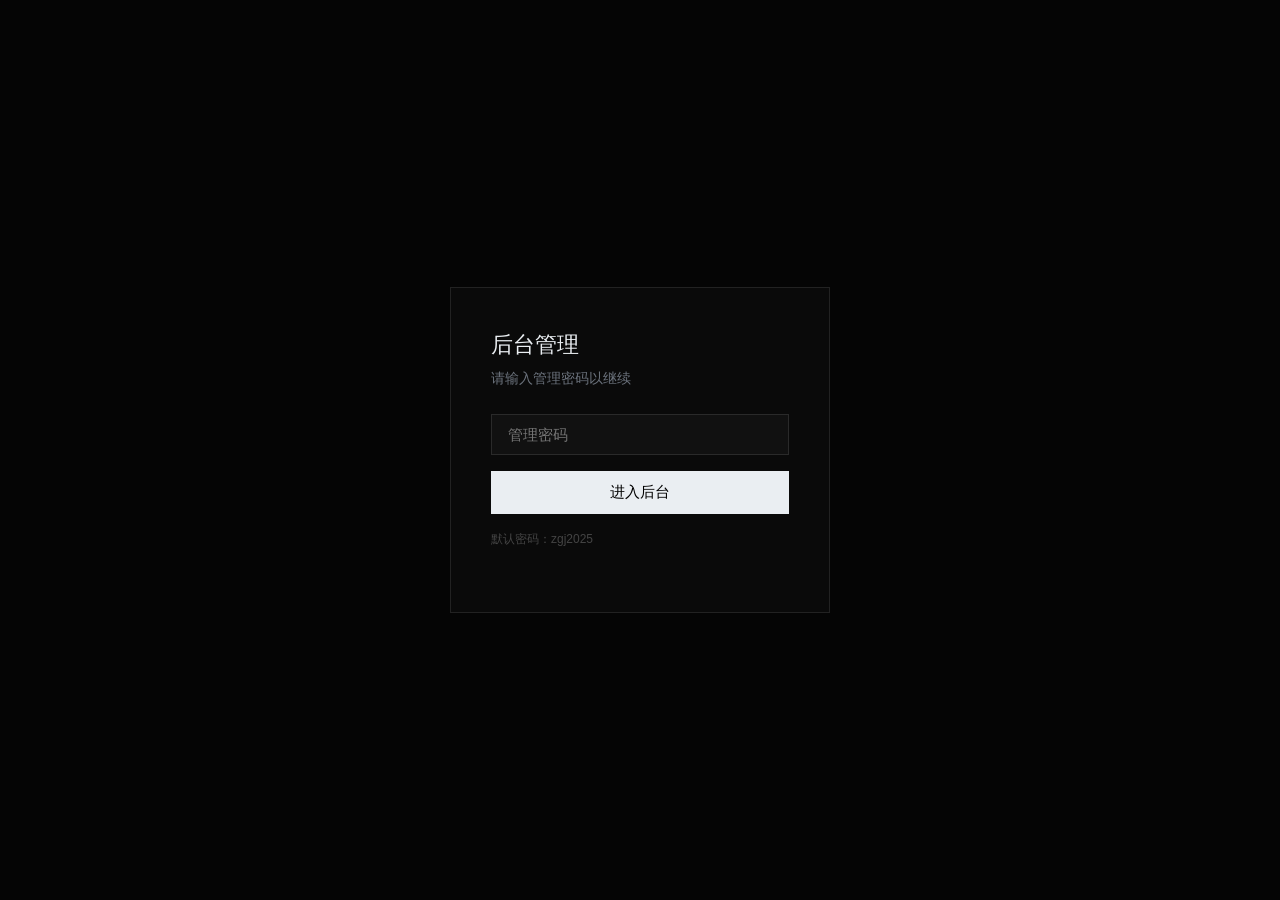
<file: admin.html>
<!DOCTYPE html>
<html lang="zh-CN">
<head>
<meta charset="UTF-8">
<meta name="viewport" content="width=device-width, initial-scale=1.0">
<title>后台管理 · 祝光军作品集</title>
<style>
*{margin:0;padding:0;box-sizing:border-box;}
body{background:#050505;color:#eaeef2;font-family:'Inter',-apple-system,BlinkMacSystemFont,'Segoe UI',Helvetica,Arial,sans-serif;line-height:1.5;min-height:100vh;}
.login-screen{display:flex;align-items:center;justify-content:center;min-height:100vh;}
.login-box{background:#0a0a0a;border:1px solid #222;padding:2.5rem;max-width:380px;width:100%;}
.login-box h2{font-size:1.4rem;font-weight:500;margin-bottom:0.5rem;}
.login-box p{font-size:0.85rem;color:#6b727c;margin-bottom:1.5rem;}
.login-box input[type="password"]{width:100%;background:#111;border:1px solid #2a2a2a;color:#eaeef2;padding:0.7rem 1rem;font-size:0.95rem;outline:none;margin-bottom:1rem;}
.login-box input[type="password"]:focus{border-color:#555;}
.login-box button{width:100%;background:#eaeef2;color:#000;border:none;padding:0.7rem;font-size:0.95rem;font-weight:500;cursor:pointer;transition:0.2s;}
.login-box button:hover{background:#fff;}
.login-error{color:#ef4444;font-size:0.8rem;margin-bottom:0.8rem;display:none;}
.admin-screen{display:none;}.admin-screen.active{display:block;}
.admin-nav{position:sticky;top:0;z-index:1000;background:rgba(10,10,10,0.96);backdrop-filter:blur(20px);border-bottom:1px solid #1f1f1f;padding:0 2rem;}
.admin-nav-inner{max-width:1400px;margin:0 auto;display:flex;justify-content:space-between;align-items:center;height:56px;gap:1rem;}
.admin-logo{font-size:1.2rem;font-weight:500;letter-spacing:-0.3px;white-space:nowrap;}
.admin-nav-links{display:flex;gap:0.3rem;overflow-x:auto;flex:1;}
.admin-nav-links button{background:transparent;border:1px solid transparent;color:#6b727c;padding:0.4rem 1rem;font-size:0.85rem;cursor:pointer;transition:0.2s;white-space:nowrap;}
.admin-nav-links button:hover,.admin-nav-links button.active{color:#eaeef2;border-color:#2a2a2a;background:#111;}
.admin-exit{background:transparent;border:1px solid #333;color:#9da3ab;padding:0.35rem 1rem;font-size:0.8rem;cursor:pointer;transition:0.2s;white-space:nowrap;}
.admin-exit:hover{border-color:#666;color:#fff;}
.admin-content{max-width:1400px;margin:0 auto;padding:2rem;}
.admin-section{display:none;}.admin-section.active{display:block;}
.admin-section h2{font-size:1.5rem;font-weight:500;margin-bottom:1.5rem;padding-bottom:1rem;border-bottom:1px solid #1f1f1f;}
.admin-card{background:#0a0a0a;border:1px solid #1c1c1c;padding:1.5rem;margin-bottom:1.5rem;}
.admin-card h3{font-size:1rem;font-weight:500;margin-bottom:1rem;color:#cbd0d6;}
.form-row{display:flex;flex-wrap:wrap;gap:1rem;margin-bottom:1rem;}
.form-group{flex:1;min-width:200px;}
.form-group label{display:block;font-size:0.75rem;color:#6b727c;margin-bottom:0.4rem;text-transform:uppercase;letter-spacing:0.5px;}
input[type="text"],input[type="number"],textarea,select{width:100%;background:#111;border:1px solid #2a2a2a;color:#eaeef2;padding:0.6rem 0.9rem;font-size:0.9rem;font-family:inherit;outline:none;transition:border-color 0.2s;}
input:focus,textarea:focus,select:focus{border-color:#555;}
textarea{resize:vertical;min-height:80px;}
.btn-primary{background:#eaeef2;color:#000;border:none;padding:0.55rem 1.3rem;font-size:0.85rem;font-weight:500;cursor:pointer;transition:0.2s;}
.btn-primary:hover{background:#fff;}
.btn-secondary{background:transparent;border:1px solid #333;color:#9da3ab;padding:0.55rem 1.3rem;font-size:0.85rem;cursor:pointer;transition:0.2s;}
.btn-secondary:hover{border-color:#666;color:#eaeef2;}
.btn-danger{background:transparent;border:1px solid #7f1d1d;color:#f87171;padding:0.55rem 1.3rem;font-size:0.85rem;cursor:pointer;transition:0.2s;}
.btn-danger:hover{background:#7f1d1d;color:#fff;}
.btn-sm{padding:0.35rem 0.8rem;font-size:0.78rem;}
.btn-row{display:flex;gap:0.8rem;margin-top:1rem;flex-wrap:wrap;}
.img-upload-area{border:2px dashed #2a2a2a;padding:2rem;text-align:center;cursor:pointer;transition:0.2s;margin-bottom:1rem;}
.img-upload-area:hover{border-color:#555;background:#0f0f0f;}
.img-preview{max-width:200px;max-height:150px;margin:1rem auto;display:block;border:1px solid #1c1c1c;}
.img-preview-large{max-width:100%;max-height:300px;margin:1rem 0;border:1px solid #1c1c1c;}
.item-list{display:flex;flex-direction:column;gap:1rem;}
.item-row{background:#111;border:1px solid #222;padding:1rem 1.2rem;display:flex;justify-content:space-between;align-items:center;gap:1rem;flex-wrap:wrap;}
.item-info{flex:1;min-width:200px;}
.item-info strong{display:block;font-weight:500;margin-bottom:0.3rem;}
.item-info span{font-size:0.8rem;color:#6b727c;}
.item-actions{display:flex;gap:0.5rem;}
.empty-state{text-align:center;padding:2rem;color:#5a6068;font-size:0.85rem;}
.skills-editor{display:flex;flex-wrap:wrap;gap:0.5rem;margin-bottom:1rem;}
.skill-tag-edit{display:inline-flex;align-items:center;gap:0.4rem;background:#151515;padding:0.3rem 0.7rem;font-size:0.8rem;border:1px solid #2a2a2a;}
.skill-tag-edit .remove-skill{cursor:pointer;color:#f87171;font-size:0.9rem;line-height:1;}
.add-skill-row{display:flex;gap:0.5rem;}
.add-skill-row input{flex:1;max-width:200px;}
.works-list{display:grid;grid-template-columns:repeat(auto-fill,minmax(280px,1fr));gap:1rem;}
.work-card-edit{background:#111;border:1px solid #222;overflow:hidden;}
.work-card-edit img{width:100%;aspect-ratio:4/3;object-fit:cover;background:#0a0a0a;}
.work-card-edit .work-info{padding:0.8rem 1rem;}
.work-card-edit .work-info strong{font-size:0.9rem;display:block;margin-bottom:0.3rem;}
.work-card-edit .work-info span{font-size:0.75rem;color:#6b727c;}
.work-card-edit .work-actions{padding:0 1rem 0.8rem;display:flex;gap:0.5rem;}
.modal-overlay{display:none;position:fixed;inset:0;background:rgba(0,0,0,0.85);z-index:10000;align-items:center;justify-content:center;}
.modal-overlay.active{display:flex;}
.modal-box{background:#0a0a0a;border:1px solid #2a2a2a;padding:2rem;max-width:560px;width:90%;max-height:90vh;overflow-y:auto;}
.modal-box h3{font-size:1.1rem;font-weight:500;margin-bottom:1.2rem;}
@media(max-width:760px){.admin-content{padding:1rem;}.admin-nav-links{gap:0.1rem;}.admin-nav-links button{padding:0.35rem 0.6rem;font-size:0.78rem;}}
</style>
</head>
<body>

<!-- 登录界面 -->
<div class="login-screen" id="loginScreen">
<div class="login-box">
<h2>后台管理</h2>
<p>请输入管理密码以继续</p>
<div class="login-error" id="loginError">密码错误，请重试</div>
<input type="password" id="loginInput" placeholder="管理密码" onkeydown="if(event.key==='Enter')doLogin()">
<button onclick="doLogin()">进入后台</button>
<p style="margin-top:1rem;font-size:0.75rem;color:#444;">默认密码：zgj2025</p>
</div>
</div>

<!-- 后台主界面 -->
<div class="admin-screen" id="adminScreen">
<nav class="admin-nav">
<div class="admin-nav-inner">
<div class="admin-logo">ZGJ.Studio · 后台</div>
<div class="admin-nav-links">
<button class="active" onclick="switchSection('banner',this)">Banner</button>
<button onclick="switchSection('about',this)">关于我</button>
<button onclick="switchSection('journey',this)">工作历程</button>
<button onclick="switchSection('portfolio',this)">作品集</button>
<button onclick="switchSection('journal',this)">设计日志</button>
<button onclick="switchSection('contact',this)">联系方式</button>
</div>
<button class="admin-exit" onclick="doLogout()">退出</button>
<button class="admin-exit" onclick="window.open('index.html','_blank')">👁 预览主页</button>
<button class="admin-exit" onclick="checkStorage()">📊 存储诊断</button>
<button class="admin-exit" onclick="clearAllWorks()">🗑 清理作品集</button>
<button class="admin-exit" onclick="showExportModal()" style="border-color:#1e6fd9;color:#1e6fd9;">📤 导出数据</button>
</div>
</nav>
<div class="admin-content">

<!-- Banner -->
<div class="admin-section active" id="sec-banner">
<h2>Banner 管理</h2>
<div class="admin-card">
<h3>首页横幅</h3>
<div class="img-upload-area" id="bannerUploadArea" onclick="document.getElementById('bannerFileInput').click()">
<div style="font-size:0.85rem;color:#6b727c;">点击上传 Banner 图片</div>
<img id="bannerPreview" class="img-preview-large" style="display:none;">
</div>
<input type="file" id="bannerFileInput" accept="image/*" style="display:none;">
<div class="form-row">
<div class="form-group"><label>主标题</label><input type="text" id="bannerTitle"></div>
<div class="form-group"><label>副标题</label><input type="text" id="bannerSubtitle"></div>
</div>
<div class="btn-row"><button class="btn-primary" onclick="saveBanner()">保存 Banner</button><button class="btn-secondary" onclick="removeBannerImage()">移除图片</button></div>
</div>
</div>

<!-- 关于我 -->
<div class="admin-section" id="sec-about">
<h2>关于我 管理</h2>
<div class="admin-card">
<h3>个人简介</h3>
<div class="form-group" style="margin-bottom:1rem;"><label>简介段落 1</label><textarea id="aboutText1" rows="3"></textarea></div>
<div class="form-group" style="margin-bottom:1rem;"><label>简介段落 2</label><textarea id="aboutText2" rows="3"></textarea></div>
<div class="form-group" style="margin-bottom:1rem;"><label>简介段落 3（标签行）</label><input type="text" id="aboutText3"></div>
</div>
<div class="admin-card">
<h3>核心能力标签</h3>
<div class="skills-editor" id="skillsEditor"></div>
<div class="add-skill-row"><input type="text" id="newSkillInput" placeholder="新技能名称"><button class="btn-secondary btn-sm" onclick="addSkill()">添加</button></div>
</div>
<div class="btn-row"><button class="btn-primary" onclick="saveAbout()">保存</button></div>
</div>

<!-- 工作历程 -->
<div class="admin-section" id="sec-journey">
<h2>工作历程 管理</h2>
<div class="admin-card">
<h3>经历列表</h3>
<div class="item-list" id="journeyList"></div>
<div class="btn-row"><button class="btn-primary btn-sm" onclick="addJourneyItem()">＋ 新增经历</button></div>
</div>
</div>

<!-- 作品集 -->
<div class="admin-section" id="sec-portfolio">
<h2>作品集 管理</h2>
<div class="admin-card">
<h3>分类封面管理</h3>
<p style="font-size:0.85rem;color:#6b727c;margin-bottom:1rem;">上传六个作品分类的封面图片，将在主页作品集区域显示。</p>
<div class="works-list" id="categoryImagesList"></div>
</div>
<div class="admin-card" style="margin-top:1.5rem;">
<h3>所有作品</h3>
<div class="works-list" id="worksList"></div>
<div class="btn-row"><button class="btn-primary btn-sm" onclick="addWorkItem()">＋ 新增作品</button></div>
</div>
</div>

<!-- 设计日志 -->
<div class="admin-section" id="sec-journal">
<h2>设计日志 管理</h2>
<div class="admin-card">
<h3>文章列表</h3>
<div class="item-list" id="journalList"></div>
<div class="btn-row"><button class="btn-primary btn-sm" onclick="addJournalItem()">＋ 新增文章</button></div>
</div>
</div>

<!-- 联系方式 -->
<div class="admin-section" id="sec-contact">
<h2>联系方式 管理</h2>
<div class="admin-card">
<h3>联系信息</h3>
<div class="form-row">
<div class="form-group"><label>邮箱</label><input type="text" id="contactEmail"></div>
<div class="form-group"><label>电话</label><input type="text" id="contactPhone"></div>
</div>
<div class="form-row">
<div class="form-group"><label>地址</label><input type="text" id="contactLocation"></div>
<div class="form-group"><label>备注</label><input type="text" id="contactNote"></div>
</div>
<div class="btn-row"><button class="btn-primary" onclick="saveContact()">保存</button></div>
</div>
</div>

<div class="admin-card" style="margin-top:1.5rem;">
<h3>📄 简历文件管理</h3>
<p style="font-size:0.8rem;color:#6b727c;margin-bottom:1rem;">方案A：上传简历文件（PDF/Word，建议 &lt; 3MB）。方案B：将文件放入 portfolio 文件夹，在下方填写文件名。</p>

<div class="form-group" style="margin-bottom:1rem;">
<label>方案A：上传简历文件</label>
<div class="img-upload-area" onclick="document.getElementById('resumeFileInput').click()" style="padding:1.5rem;text-align:center;">
<div style="font-size:0.85rem;color:#6b727c;">点击上传简历（PDF / DOC / DOCX）</div>
<div id="resumePreview" style="display:none;margin-top:0.8rem;"><strong id="resumeFilename" style="color:#eaeef2;font-size:0.9rem;"></strong></div>
</div>
<input type="file" id="resumeFileInput" accept=".pdf,.doc,.docx,.txt" style="display:none;">
<div class="btn-row" style="margin-top:0.8rem;"><button class="btn-danger btn-sm" onclick="removeResume()">移除已上传简历</button></div>
</div>

<div class="form-group" style="margin-bottom:1rem;">
<label>方案B：外部文件（放入 portfolio 文件夹）</label>
<input type="text" id="resumeExternalName" placeholder="例如：祝光军_简历.pdf" style="margin-bottom:0.5rem;">
<div class="btn-row"><button class="btn-secondary btn-sm" onclick="saveResumeFilename()">保存文件名</button></div>
</div>
</div>

</div><!-- /admin-content -->
</div><!-- /admin-screen -->

<!-- 工作历程编辑弹窗 -->
<div class="modal-overlay" id="journeyEditorModal">
<div class="modal-box">
<h3>编辑工作经历</h3>
<input type="hidden" id="editJourneyId">
<div class="form-group" style="margin-bottom:0.8rem;"><label>时间区间</label><input type="text" id="editJourneyPeriod"></div>
<div class="form-group" style="margin-bottom:0.8rem;"><label>公司名称</label><input type="text" id="editJourneyCompany"></div>
<div class="form-group" style="margin-bottom:0.8rem;"><label>职位</label><input type="text" id="editJourneyRole"></div>
<div class="form-group" style="margin-bottom:1rem;"><label>工作描述</label><textarea id="editJourneyDesc" rows="4"></textarea></div>
<div class="btn-row">
<button class="btn-primary" onclick="saveJourneyItem()">保存</button>
<button class="btn-secondary" onclick="closeJourneyEditor()">取消</button>
<button class="btn-danger btn-sm" id="deleteJourneyBtn" style="margin-left:auto;" onclick="deleteJourneyItem()">删除</button>
</div>
</div>
</div>

<!-- 作品编辑弹窗 -->
<div class="modal-overlay" id="workEditorModal">
<div class="modal-box">
<h3>编辑作品</h3>
<input type="hidden" id="editWorkId">
<div class="form-group" style="margin-bottom:0.8rem;"><label>作品标题</label><input type="text" id="editWorkTitle"></div>
<div class="form-group" style="margin-bottom:0.8rem;"><label>所属分类</label>
<select id="editWorkCategory">
<option value="品牌视觉">品牌视觉</option>
<option value="UI/UX设计">UI/UX设计</option>
<option value="平面印刷">平面印刷</option>
<option value="运营设计">运营设计</option>
<option value="PPT视觉">PPT视觉</option>
<option value="其他设计">其他设计</option>
</select>
</div>
<div class="form-group" style="margin-bottom:0.8rem;"><label>作品描述</label><textarea id="editWorkDesc" rows="3"></textarea></div>
<div class="form-group" style="margin-bottom:1rem;">
<label>作品图片</label>
<div class="img-upload-area" onclick="document.getElementById('workImageInput').click()" style="padding:1.2rem;">
<div style="font-size:0.8rem;color:#6b727c;">点击上传作品图片</div>
<img id="workImagePreview" class="img-preview" style="display:none;">
</div>
<input type="file" id="workImageInput" accept="image/*" style="display:none;">
</div>
<div class="btn-row">
<button class="btn-primary" onclick="saveWorkItem()">保存</button>
<button class="btn-secondary" onclick="closeWorkEditor()">取消</button>
<button class="btn-danger btn-sm" id="deleteWorkBtn" style="margin-left:auto;" onclick="deleteWorkItem()">删除</button>
</div>
</div>
</div>

<!-- 日志编辑弹窗 -->
<div class="modal-overlay" id="journalEditorModal">
<div class="modal-box">
<h3>编辑日志文章</h3>
<input type="hidden" id="editJournalId">
<div class="form-row">
<div class="form-group" style="flex:2;"><label>文章标题</label><input type="text" id="editJournalTitle"></div>
<div class="form-group" style="max-width:180px;"><label>日期</label><input type="text" id="editJournalDate" placeholder="2025.01.15"></div>
</div>
<div class="form-group" style="margin-bottom:0.8rem;">
<label>分类</label>
<select id="editJournalCategory">
<option value="设计思考">设计思考</option>
<option value="技术探索">技术探索</option>
<option value="行业观察">行业观察</option>
<option value="案例复盘">案例复盘</option>
</select>
</div>
<div class="form-group" style="margin-bottom:1rem;">
<label>文章内容（支持 HTML 标签）</label>
<textarea id="editJournalContent" rows="10" style="font-family:'SF Mono',Monaco,monospace;font-size:0.82rem;line-height:1.7;"></textarea>
</div>
<div class="btn-row">
<button class="btn-primary" onclick="saveJournalItem()">保存</button>
<button class="btn-secondary" onclick="closeJournalEditor()">取消</button>
<button class="btn-danger btn-sm" id="deleteJournalBtn" style="margin-left:auto;" onclick="deleteJournalItem()">删除</button>
</div>
</div>
</div>

<script>
/* ===== IndexedDB 存储层（替代 localStorage 存大文件）===== */
var DB_NAME='PortfolioDB',DB_VER=1,_db=null;
function openDB(callback){
    if(_db){callback(_db);return;}
    var req=indexedDB.open(DB_NAME,DB_VER);
    req.onupgradeneeded=function(e){var db=e.target.result;
        if(!db.objectStoreNames.contains('files'))db.createObjectStore('files',{keyPath:'id'});
        if(!db.objectStoreNames.contains('data'))db.createObjectStore('data',{keyPath:'id'});
    };
    req.onsuccess=function(e){_db=e.target.result;callback(_db);};
    req.onerror=function(){console.error('IndexedDB 打开失败');callback(null);};
}
function dbGet(store,key,callback){
    openDB(function(db){
        if(!db){callback(null);return;}
        var tx=db.transaction(store,'readonly'),s=tx.objectStore(store);
        var req=s.get(key);
        req.onsuccess=function(e){callback(e.target.result?e.target.result.value:null);};
        req.onerror=function(){callback(null);};
    });
}
function dbSet(store,key,value,callback){
    openDB(function(db){
        if(!db){callback(false);return;}
        var tx=db.transaction(store,'readwrite'),s=tx.objectStore(store);
        var req=s.put({id:key,value:value});
        req.onsuccess=function(){if(callback)callback(true);};
        req.onerror=function(){if(callback)callback(false);};
    });
}
function dbRemove(store,key,callback){
    openDB(function(db){
        if(!db){callback(false);return;}
        var tx=db.transaction(store,'readwrite'),s=tx.objectStore(store);
        var req=s.delete(key);
        req.onsuccess=function(){if(callback)callback(true);};
        req.onerror=function(){if(callback)callback(false);};
    });
}
/* localStorage 包装（小数据继续用 localStorage） */
function getStore(key,defaultVal){
    try{var v=localStorage.getItem(key);return v?JSON.parse(v):defaultVal;}catch(e){return defaultVal;}
}
function setStore(key,val){localStorage.setItem(key,JSON.stringify(val));}

/* ===== GitHub 数据同步 ===== */
// 注意：由于GitHub安全策略，不建议在前端代码中存储Token
// 方案：用户修改后，数据存储在LocalStorage
// 如需跨设备同步，需要手动更新data.json文件
const GITHUB_OWNER = "JUJN88";
const GITHUB_REPO = "portfolio";
const DATA_FILE = "data.json";

// 从GitHub加载数据
async function loadFromGitHub() {
    try {
        const resp = await fetch("https://raw.githubusercontent.com/" + GITHUB_OWNER + "/" + GITHUB_REPO + "/main/" + DATA_FILE + "?t=" + Date.now());
        if (resp.ok) return await resp.json();
    } catch(e) {}
    return null;
}

// 收集所有数据（供后续手动同步使用）
function collectAllData() {
    return {
        banner: {
            title: localStorage.getItem('zgj_banner_title') || '视觉叙事 · 极简表达',
            subtitle: localStorage.getItem('zgj_banner_subtitle') || '17年经验平面设计师 | 品牌 / UI / 印刷物 / 3D视觉'
        },
        about: JSON.parse(localStorage.getItem(ABOUT_KEY) || '{}'),
        career: JSON.parse(localStorage.getItem(CAREER_KEY) || '[]'),
        journal: JSON.parse(localStorage.getItem(JOURNAL_KEY) || '[]'),
        contact: JSON.parse(localStorage.getItem(CONTACT_KEY) || '{}')
    };
}

// 同步到GitHub（需要通过服务器端处理，或手动更新）
async function syncToGitHub() {
    // 由于安全限制，前端无法直接通过GitHub API写入
    // 数据已保存到LocalStorage
    // 如需同步，请通过其他方式更新 data.json 文件
    console.log('Data saved to local storage. GitHub sync requires server-side processing.');
    return { success: true };
}

/* ===== 配置 ===== */
const ADMIN_PASS = "zgj2025";
const BANNER_KEY = "zgj_banner_image";
const ABOUT_KEY = "zgj_about_data_v2";
const CAREER_KEY = "zgj_career_timeline";
const WORKS_KEY = "zgj_portfolio_works_v2";
const JOURNAL_KEY = "zgj_portfolio_journal_v2";
const CONTACT_KEY = "zgj_contact_data_v2";
const CATEGORIES = [
{ id:'brand', name:'品牌视觉', imageKey:'cat_brand', color:'#1e6fd9' },
{ id:'ui', name:'UI/UX设计', imageKey:'cat_ui', color:'#10b981' },
{ id:'print', name:'平面印刷', imageKey:'cat_print', color:'#f59e0b' },
{ id:'operation', name:'运营设计', imageKey:'cat_operation', color:'#ec4899' },
{ id:'ppt', name:'PPT视觉', imageKey:'cat_ppt', color:'#8b5cf6' },
{ id:'other', name:'其他设计', imageKey:'cat_other', color:'#6b7280' }
];

/* ===== 工具 ===== */
function esc(s){if(!s)return'';return String(s).replace(/[&<>"']/g,m=>({'&':'&amp;','<':'&lt;','>':'&gt;','"':'&quot;',"'":'&#39;'}[m]));}
function makeSVG(title){
    var t=(title||'作品图片').replace(/[&<>"]/g,'');
    var svg='<svg xmlns="http://www.w3.org/2000/svg" viewBox="0 0 400 300"><rect width="400" height="300" fill="#131313"/><text x="200" y="150" text-anchor="middle" fill="#6b727c" font-size="14" font-family="sans-serif">'+t+'</text></svg>';
    try{return 'data:image/svg+xml;base64,'+btoa(unescape(encodeURIComponent(svg)));}catch(e){return '';}
}
function compressImage(dataURL,maxWidth,maxSizeKB,quality,callback){
    var img=new Image();
    img.onload=function(){
        var w=img.width,h=img.height;
        var origW=w,origH=h;
        /* 尺寸压缩：先缩小到目标宽度的2倍 */
        var stepW=maxWidth*2;
        if(w>stepW){h=Math.round(h*stepW/w);w=stepW;}
        var canvas=document.createElement('canvas');
        canvas.width=w;canvas.height=h;
        canvas.getContext('2d').drawImage(img,0,0,w,h);
        var result=canvas.toDataURL('image/jpeg',quality);
        var sizeKB=Math.round(result.length*3/4/1024);
        console.log('压缩：'+origW+'x'+origH+' -> '+w+'x'+h+' 质量:'+quality+' 大小:'+sizeKB+'KB');
        /* 如果还是太大，降低质量继续压 */
        if(sizeKB>maxSizeKB&&quality>0.25){
            compressImage(dataURL,maxWidth,maxSizeKB,quality-0.15,callback);
        /* 如果质量已最低，缩小尺寸再压 */
        }else if(sizeKB>maxSizeKB&&w>400){
            compressImage(dataURL,maxWidth,maxSizeKB,0.7,callback);
        }else{
            if(sizeKB>maxSizeKB){
                console.warn('警告：压缩后仍有'+sizeKB+'KB，可能无法保存');
            }
            callback(result,sizeKB);
        }
    };
    img.onerror=function(){callback(dataURL,0);console.error('图片加载失败');};
    img.src=dataURL;
}
function checkStorage(){
    var total=0,items={};
    var keys=['zgj_banner_image','zgj_about_data_v2','zgj_career_timeline','zgj_portfolio_works_v2','zgj_portfolio_journal_v2','zgj_contact_data_v2','zgj_resume_file','zgj_banner_text'];
    keys.forEach(function(k){
        var v=localStorage.getItem(k)||'';
        var sizeKB=Math.round(v.length*3/4/1024);
        items[k]={approx:sizeKB+'KB'};
        total+=v.length;
    });
    var totalMB=(total/1024/1024).toFixed(2);
    var limitMB=5;
    var pct=(total/1024/1024/limitMB*100).toFixed(1);
    var msg='📊 localStorage 使用情况：\n\n总使用量：约 '+totalMB+' MB / '+limitMB+' MB ('+pct+'%)\n\n各项目：\n';
    keys.forEach(function(k){
        msg+=k.replace('zgj_','')+': '+items[k].approx+'\n';
    });
    msg+='\n如接近 5MB，建议清理旧数据。';
    alert(msg);
}
function clearAllWorks(){
    if(!confirm('确认清空所有作品图片，恢复为默认占位图标？\n\n此操作会释放约 3.6MB 存储空间，\n原有作品标题和描述会保留。'))return;
    try{
        var stored=localStorage.getItem(WORKS_KEY);
        if(stored){
            var arr=JSON.parse(stored);
            arr.forEach(function(w){w.imageData=makeSVG(w.title||'作品图片');});
            localStorage.setItem(WORKS_KEY,JSON.stringify(arr));
            alert('✅ 已清理！释放约 3.5MB 空间。\n\n现在可以重新上传图片了。');
            loadWorksData();
        }else{
            alert('当前没有作品数据可清理。');
        }
    }catch(e){alert('清理失败：'+e.message);}
}

/* ===== 登录 ===== */
function doLogin(){
    var pwd=document.getElementById('loginInput').value;
    if(pwd===ADMIN_PASS){
        document.getElementById('loginScreen').style.display='none';
        document.getElementById('adminScreen').classList.add('active');
        document.getElementById('loginInput').value='';
        document.getElementById('loginError').style.display='none';
        loadAllData();
    }else{
        document.getElementById('loginError').style.display='block';
    }
}
function doLogout(){
    document.getElementById('adminScreen').classList.remove('active');
    document.getElementById('loginScreen').style.display='flex';
}

/* ===== 导航 ===== */
function switchSection(name,btn){
    document.querySelectorAll('.admin-section').forEach(function(s){s.classList.remove('active');});
    document.querySelectorAll('.admin-nav-links button').forEach(function(b){b.classList.remove('active');});
    document.getElementById('sec-'+name).classList.add('active');
    if(btn)btn.classList.add('active');
}

/* ===== 加载所有数据 ===== */
function loadAllData(){
    loadBannerData();
    loadAboutData();
    loadJourneyData();
    loadCategoryImages();  // 加载分类封面
    loadWorksData();
    loadJournalData();
    loadContactData();
}

/* ===== Banner ===== */
function loadBannerData(){
    try{
        var stored=localStorage.getItem(BANNER_KEY);
        if(stored && stored.startsWith('data:image')){
            var preview=document.getElementById('bannerPreview');
            preview.src=stored;
            preview.style.display='block';
        }
    }catch(e){}
    try{
        var d=JSON.parse(localStorage.getItem('zgj_banner_text')||'{}');
        document.getElementById('bannerTitle').value=d.title||'视觉叙事 · 极简表达';
        document.getElementById('bannerSubtitle').value=d.subtitle||'17年经验平面设计师 | 品牌 / UI / 印刷物 / 3D视觉';
    }catch(e){}
}
document.getElementById('bannerFileInput').addEventListener('change',function(){
    var file=this.files[0];if(!file)return;
    if(file.size>30*1024*1024){alert('图片过大（>30MB）！');this.value='';return;}
    var reader=new FileReader();
    reader.onload=function(e){
        compressImage(e.target.result,1920,600,0.85,function(compressedDataURL){
            var preview=document.getElementById('bannerPreview');
            preview.src=compressedDataURL;
            preview.style.display='block';
        });
    };
    reader.readAsDataURL(file);
});
function saveBanner(){
    var textData={title:document.getElementById('bannerTitle').value,subtitle:document.getElementById('bannerSubtitle').value};
    localStorage.setItem('zgj_banner_text',JSON.stringify(textData));
    localStorage.setItem('zgj_banner_title', textData.title);
    localStorage.setItem('zgj_banner_subtitle', textData.subtitle);
    var preview=document.getElementById('bannerPreview');
    if(preview.style.display!=='none'&&preview.src.startsWith('data:image')){
        localStorage.setItem(BANNER_KEY,preview.src);
    }
    // 同步到GitHub
    syncToGitHub().then(function(result) {
        if (result.success) {
            alert('Banner 设置已保存并同步到服务器！');
        } else {
            alert('已保存到本地，但服务器同步失败：' + result.error);
        }
    });
}
function removeBannerImage(){
    localStorage.removeItem(BANNER_KEY);
    document.getElementById('bannerPreview').style.display='none';
    alert('Banner 图片已移除');
}

/* ===== 关于我 ===== */
var _skills=['PS / AI','XD / Figma','AE / C4D','品牌VI','UI/UX','印刷工艺','视频剪辑','3D渲染','创意策划'];
function loadAboutData(){
    try{
        var d=JSON.parse(localStorage.getItem(ABOUT_KEY)||'{}');
        document.getElementById('aboutText1').value=d.text1||'祝光军，资深平面设计师，17年设计行业深耕经验，曾服务于物联科技、品牌策划、数码商业及印刷领域。具备全案设计思维与项目落地能力，擅长品牌VI、UI界面、新媒体视觉、三维渲染与视频剪辑。';
        document.getElementById('aboutText2').value=d.text2||'拥抱新技术与AI工具，独立完成从创意企划到印刷/上线执行。相信极简主义能传递更深层的品牌力量。';
        document.getElementById('aboutText3').value=d.text3||'厦门 | 全案视觉 | 设计管理';
        if(d.skills)_skills=d.skills;
    }catch(e){}
    renderSkillsEditor();
}
function renderSkillsEditor(){
    var container=document.getElementById('skillsEditor');
    container.innerHTML='';
    _skills.forEach(function(s,i){
        var tag=document.createElement('span');
        tag.className='skill-tag-edit';
        tag.innerHTML=esc(s)+'<span class="remove-skill" onclick="removeSkill('+i+')">×</span>';
        container.appendChild(tag);
    });
}
function removeSkill(idx){
    _skills.splice(idx,1);
    renderSkillsEditor();
}
function addSkill(){
    var input=document.getElementById('newSkillInput');
    var val=input.value.trim();
    if(!val)return;
    _skills.push(val);
    renderSkillsEditor();
    input.value='';
}
function saveAbout(){
    var data={text1:document.getElementById('aboutText1').value,text2:document.getElementById('aboutText2').value,text3:document.getElementById('aboutText3').value,skills:_skills};
    localStorage.setItem(ABOUT_KEY,JSON.stringify(data));
    // 同步到GitHub
    syncToGitHub().then(function(result) {
        if (result.success) {
            alert('关于我 已保存并同步到服务器！');
        } else {
            alert('已保存到本地，但服务器同步失败');
        }
    });
}

/* ===== 工作历程 ===== */
var _journeyData=[];
function loadJourneyData(){
    try{
        var stored=localStorage.getItem(CAREER_KEY);
        if(stored){_journeyData=JSON.parse(stored);}
        else{_journeyData=getDefaultCareer();}
    }catch(e){_journeyData=getDefaultCareer();}
    renderJourneyList();
}
function getDefaultCareer(){return[
    {id:'exp1',period:'2022.11 - 2025.12',company:'智慧谷（厦门）物联科技',role:'平面设计',desc:'负责品牌VI升级、运营设计、UI协作与视频剪辑，独立完成品牌全案视觉输出。'},
    {id:'exp2',period:'2018.08 - 2022.11',company:'厦门艾欧特科技有限公司',role:'资深设计',desc:'负责品牌视觉、新媒体运营、B端UI（移动端/Web/大屏），展会视觉规划落地。'},
    {id:'exp3',period:'2016.06 - 2018.08',company:'厦门美锐品牌策划有限公司',role:'平面设计',desc:'协同品牌全案设计，完成VI、包装、画册及运营广告，对接甲方高效落地。'},
    {id:'exp4',period:'2010.12 - 2016.06',company:'厦门赛博数码广场有限公司',role:'平面设计',desc:'负责商场美陈、促销活动视觉物料设计及制作，熟悉线下广告规范，节约成本。'},
    {id:'exp5',period:'2009.09 - 2010.10',company:'福州华鑫印刷有限公司',role:'平面设计',desc:'负责印刷文件排版、拼版及跟单，精通印刷材质与工艺流程。'}
];}
function renderJourneyList(){
    var container=document.getElementById('journeyList');
    if(!_journeyData.length){container.innerHTML='<div class="empty-state">暂无工作经历，点击上方按钮添加</div>';return;}
    container.innerHTML='';
    _journeyData.forEach(function(item,i){
        var row=document.createElement('div');
        row.className='item-row';
        row.innerHTML='<div class="item-info"><strong>'+esc(item.company)+'</strong><span>'+esc(item.period)+' | '+esc(item.role)+'</span></div>'
            +'<div class="item-actions"><button class="btn-secondary btn-sm" onclick="editJourneyItem('+i+')">编辑</button><button class="btn-danger btn-sm" onclick="removeJourneyItem('+i+')">删除</button></div>';
        container.appendChild(row);
    });
}
function addJourneyItem(){
    _journeyData.push({id:'exp_'+Date.now(),period:new Date().getFullYear()+'.01 - 至今',company:'新公司名称',role:'职位',desc:'工作描述'});
    renderJourneyList();
    editJourneyItem(_journeyData.length-1);
}
function editJourneyItem(idx){
    var item=_journeyData[idx];
    document.getElementById('editJourneyId').value=idx;
    document.getElementById('editJourneyPeriod').value=item.period;
    document.getElementById('editJourneyCompany').value=item.company;
    document.getElementById('editJourneyRole').value=item.role;
    document.getElementById('editJourneyDesc').value=item.desc;
    document.getElementById('deleteJourneyBtn').style.display='block';
    document.getElementById('journeyEditorModal').classList.add('active');
}
function saveJourneyItem(){
    var idx=parseInt(document.getElementById('editJourneyId').value);
    var item=idx>=0?_journeyData[idx]:{id:'exp_'+Date.now()};
    item.period=document.getElementById('editJourneyPeriod').value;
    item.company=document.getElementById('editJourneyCompany').value;
    item.role=document.getElementById('editJourneyRole').value;
    item.desc=document.getElementById('editJourneyDesc').value;
    if(idx<0)_journeyData.push(item);
    localStorage.setItem(CAREER_KEY,JSON.stringify(_journeyData));
    syncToGitHub().then(function() { alert('工作经历已保存并同步！'); });
    closeJourneyEditor();renderJourneyList();
}
function removeJourneyItem(idx){
    _journeyData.splice(idx,1);
    renderJourneyList();
    localStorage.setItem(CAREER_KEY,JSON.stringify(_journeyData));
}
function deleteJourneyItem(){
    if(!confirm('确认删除该工作经历？'))return;
    var idx=parseInt(document.getElementById('editJourneyId').value);
    if(idx>=0){_journeyData.splice(idx,1);localStorage.setItem(CAREER_KEY,JSON.stringify(_journeyData));}
    renderJourneyList();
    closeJourneyEditor();
}
function closeJourneyEditor(){document.getElementById('journeyEditorModal').classList.remove('active');}

/* ===== 分类封面管理 ===== */
var _categoryImages={};  // 存储分类图片数据

function loadCategoryImages(){
    var loaded=0;
    CATEGORIES.forEach(function(cat){
        dbGet('data',cat.imageKey,function(val){
            if(val)_categoryImages[cat.id]=val;
            loaded++;
            if(loaded===CATEGORIES.length)renderCategoryImagesList();
        });
    });
}

function renderCategoryImagesList(){
    var container=document.getElementById('categoryImagesList');
    if(!container)return;
    container.innerHTML='';
    CATEGORIES.forEach(function(cat,i){
        var card=document.createElement('div');
        card.className='work-card-edit';
        var imgSrc=_categoryImages[cat.id]||'';
        card.innerHTML='<div style="height:140px;background:'+cat.color+';display:flex;align-items:center;justify-content:center;cursor:pointer;overflow:hidden;" onclick="document.getElementById(\'catImgInput_'+cat.id+'\').click()">'
            +(imgSrc?'<img src="'+esc(imgSrc)+'" style="width:100%;height:100%;object-fit:cover;">':'<span style="color:#fff;opacity:0.5;font-size:0.85rem;">点击上传封面</span>')
            +'</div>'
            +'<div class="work-info"><strong>'+esc(cat.name)+'</strong><span>'+cat.id+'</span></div>'
            +'<div class="work-actions"><button class="btn-secondary btn-sm" onclick="removeCategoryImage(\''+cat.id+'\')">移除</button></div>'
            +'<input type="file" id="catImgInput_'+cat.id+'" accept="image/*" style="display:none;" onchange="handleCategoryImageUpload(\''+cat.id+'\',this)">';
        container.appendChild(card);
    });
}

function handleCategoryImageUpload(catId,input){
    var file=input.files[0];if(!file)return;
    if(file.size>30*1024*1024){alert('图片过大（>30MB）！');input.value='';return;}
    var reader=new FileReader();
    reader.onload=function(e){
        compressImage(e.target.result,800,300,0.8,function(compressedDataURL,sizeKB){
            _categoryImages[catId]=compressedDataURL;
            dbSet('data',CATEGORIES.find(c=>c.id===catId).imageKey,compressedDataURL,function(ok){
                if(ok){
                    renderCategoryImagesList();
                    alert(catId+' 封面已保存！');
                }else{
                    alert('保存失败，请检查浏览器设置。');
                }
            });
        });
    };
    reader.readAsDataURL(file);
}

function removeCategoryImage(catId){
    if(!confirm('确认移除 '+catId+' 的分类封面？'))return;
    delete _categoryImages[catId];
    dbRemove('data',CATEGORIES.find(c=>c.id===catId).imageKey,function(){
        renderCategoryImagesList();
        alert('封面已移除');
    });
}

/* ===== 作品集（使用 IndexedDB 存储，突破 5MB 限制）===== */
var _worksData=[];
function loadWorksData(){
    dbGet('data',WORKS_KEY,function(val){
        if(val){_worksData=val;}
        else{_worksData=getDefaultWorks();saveWorksData();}
        renderWorksList();
    });
}
function saveWorksData(callback){
    dbSet('data',WORKS_KEY,_worksData,function(ok){
        if(callback)callback(ok);
        if(!ok)alert('⚠️ 保存失败，请检查浏览器存储设置');
    });
}
function getDefaultWorks(){return[
    {id:'w1',title:'智慧谷品牌VI升级',category:'品牌视觉',desc:'全套品牌视觉识别系统',imageData:makeSVG('智慧谷品牌VI升级')},
    {id:'w2',title:'艾欧特品牌重塑',category:'品牌视觉',desc:'科技公司品牌形象设计',imageData:makeSVG('艾欧特品牌重塑')},
    {id:'w3',title:'美锐品牌标识',category:'品牌视觉',desc:'品牌策划公司标志设计',imageData:makeSVG('美锐品牌标识')},
    {id:'w4',title:'智慧环卫平台UI',category:'UI/UX设计',desc:'B端数据可视化界面',imageData:makeSVG('智慧环卫平台UI')},
    {id:'w5',title:'移动端APP设计',category:'UI/UX设计',desc:'iOS/Android双端适配',imageData:makeSVG('移动端APP设计')},
    {id:'w6',title:'企业宣传画册',category:'平面印刷',desc:'16P精装画册设计',imageData:makeSVG('企业宣传画册')},
    {id:'w7',title:'产品包装设计',category:'平面印刷',desc:'系列包装视觉方案',imageData:makeSVG('产品包装设计')},
    {id:'w8',title:'电商主图设计',category:'运营设计',desc:'天猫/京东主图套图',imageData:makeSVG('电商主图设计')},
    {id:'w9',title:'商业提案PPT',category:'PPT视觉',desc:'企业级演示方案',imageData:makeSVG('商业提案PPT')},
    {id:'w10',title:'3D渲染海报',category:'其他设计',desc:'C4D创意视觉',imageData:makeSVG('3D渲染海报')}
];}
function renderWorksList(){
    var container=document.getElementById('worksList');
    if(!_worksData.length){container.innerHTML='<div class="empty-state" style="grid-column:1/-1;">暂无作品，点击上方按钮添加</div>';return;}
    container.innerHTML='';
    _worksData.forEach(function(work,i){
        var card=document.createElement('div');
        card.className='work-card-edit';
        var imgSrc=work.imageData||'';
        card.innerHTML='<img src="'+esc(imgSrc)+'" onerror="this.style.background=\'#111\';this.alt=\'暂无图片\'">'
            +'<div class="work-info"><strong>'+esc(work.title)+'</strong><span>'+esc(work.category)+' · '+(work.desc?esc(work.desc):'')+'</span></div>'
            +'<div class="work-actions"><button class="btn-secondary btn-sm" onclick="editWorkItem('+i+')">编辑</button><button class="btn-danger btn-sm" onclick="removeWorkItem('+i+')">删除</button></div>';
        container.appendChild(card);
    });
}
function addWorkItem(){
    _worksData.push({id:'w_'+Date.now(),title:'新作品',category:'品牌视觉',desc:'作品描述',imageData:''});
    renderWorksList();
    editWorkItem(_worksData.length-1);
}
function editWorkItem(idx){
    var work=_worksData[idx];
    document.getElementById('editWorkId').value=idx;
    document.getElementById('editWorkTitle').value=work.title;
    document.getElementById('editWorkCategory').value=work.category;
    document.getElementById('editWorkDesc').value=work.desc||'';
    var preview=document.getElementById('workImagePreview');
    if(work.imageData){preview.src=work.imageData;preview.style.display='block';}
    else{preview.style.display='none';}
    document.getElementById('deleteWorkBtn').style.display='block';
    document.getElementById('workEditorModal').classList.add('active');
}
document.getElementById('workImageInput').addEventListener('change',function(){
    var file=this.files[0];if(!file)return;
    if(file.size>30*1024*1024){alert('图片过大（>30MB）！请压缩后再上传。');this.value='';return;}
    var reader=new FileReader();
    reader.onload=function(e){
        compressImage(e.target.result,1200,400,0.8,function(compressedDataURL,sizeKB){
            var preview=document.getElementById('workImagePreview');
            preview.src=compressedDataURL;
            preview.style.display='block';
            if(sizeKB>0)console.log('压缩后约 '+sizeKB+'KB');
        });
    };
    reader.readAsDataURL(file);
});
function saveWorkItem(){
    try{
        var idx=parseInt(document.getElementById('editWorkId').value);
        if(isNaN(idx)){alert('错误：无法获取作品索引');return;}
        var work=idx>=0?_worksData[idx]:{id:'w_'+Date.now()};
        work.title=document.getElementById('editWorkTitle').value.trim();
        work.category=document.getElementById('editWorkCategory').value;
        work.desc=document.getElementById('editWorkDesc').value.trim();
        var preview=document.getElementById('workImagePreview');
        if(preview.style.display!=='none'&&preview.src&&preview.src.indexOf('data:')===0){work.imageData=preview.src;}
        if(idx<0)_worksData.push(work);
        saveWorksData(function(ok){
            if(ok){
                renderWorksList();
                closeWorkEditor();
                alert('作品已保存！');
            }
        });
    }catch(e){
        alert('保存失败：'+e.message);
    }
}
function removeWorkItem(idx){
    _worksData.splice(idx,1);
    saveWorksData();
    renderWorksList();
}
function deleteWorkItem(){
    if(!confirm('确认删除该作品？'))return;
    var idx=parseInt(document.getElementById('editWorkId').value);
    if(idx>=0){_worksData.splice(idx,1);saveWorksData();}
    renderWorksList();
    closeWorkEditor();
}
function closeWorkEditor(){document.getElementById('workEditorModal').classList.remove('active');}

/* ===== 设计日志 ===== */
var _journalData=[];
function loadJournalData(){
    try{
        var stored=localStorage.getItem(JOURNAL_KEY);
        if(stored){_journalData=JSON.parse(stored);}
        else{_journalData=getDefaultJournal();}
    }catch(e){_journalData=getDefaultJournal();}
    renderJournalList();
}
function getDefaultJournal(){return[
    {id:'journal1',category:'设计思考',title:'极简主义版式新思考',date:'2025.01.15',content:'<p>在最近的企业画册设计中，我重新审视了极简主义的版式应用。</p>'},
    {id:'journal2',category:'技术探索',title:'C4D动态视觉趋势',date:'2024.12.20',content:'<p>今年下半年开始，我系统地学习了Cinema 4D和OC渲染器。</p>'}
];}
function renderJournalList(){
    var container=document.getElementById('journalList');
    if(!_journalData.length){container.innerHTML='<div class="empty-state">暂无文章，点击上方按钮添加</div>';return;}
    container.innerHTML='';
    _journalData.forEach(function(item,i){
        var row=document.createElement('div');
        row.className='item-row';
        row.innerHTML='<div class="item-info"><strong>'+esc(item.title)+'</strong><span>'+esc(item.category)+' | '+esc(item.date)+'</span></div>'
            +'<div class="item-actions"><button class="btn-secondary btn-sm" onclick="editJournalItem('+i+')">编辑</button><button class="btn-danger btn-sm" onclick="removeJournalItem('+i+')">删除</button></div>';
        container.appendChild(row);
    });
}
function addJournalItem(){
    _journalData.push({id:'journal_'+Date.now(),category:'设计思考',title:'新文章标题',date:new Date().getFullYear()+'.01.01',content:'<p>文章内容</p>'});
    renderJournalList();
    editJournalItem(_journalData.length-1);
}
function editJournalItem(idx){
    var item=_journalData[idx];
    document.getElementById('editJournalId').value=idx;
    document.getElementById('editJournalTitle').value=item.title;
    document.getElementById('editJournalDate').value=item.date;
    document.getElementById('editJournalCategory').value=item.category;
    document.getElementById('editJournalContent').value=item.content||'';
    document.getElementById('deleteJournalBtn').style.display='block';
    document.getElementById('journalEditorModal').classList.add('active');
}
function saveJournalItem(){
    var idx=parseInt(document.getElementById('editJournalId').value);
    var item=idx>=0?_journalData[idx]:{id:'journal_'+Date.now()};
    item.title=document.getElementById('editJournalTitle').value;
    item.date=document.getElementById('editJournalDate').value;
    item.category=document.getElementById('editJournalCategory').value;
    item.content=document.getElementById('editJournalContent').value;
    if(idx<0)_journalData.push(item);
    localStorage.setItem(JOURNAL_KEY,JSON.stringify(_journalData));
    syncToGitHub();
    renderJournalList();
    closeJournalEditor();
    alert('设计日志已保存！');
}
function removeJournalItem(idx){
    _journalData.splice(idx,1);
    renderJournalList();
    localStorage.setItem(JOURNAL_KEY,JSON.stringify(_journalData));
}
function deleteJournalItem(){
    if(!confirm('确认删除该文章？'))return;
    var idx=parseInt(document.getElementById('editJournalId').value);
    if(idx>=0){_journalData.splice(idx,1);localStorage.setItem(JOURNAL_KEY,JSON.stringify(_journalData));}
    renderJournalList();
    closeJournalEditor();
}
function closeJournalEditor(){document.getElementById('journalEditorModal').classList.remove('active');}

/* ===== 联系方式 ===== */
function loadContactData(){
    try{
        var d=JSON.parse(localStorage.getItem(CONTACT_KEY)||'{}');
        document.getElementById('contactEmail').value=d.email||'872408005@qq.com';
        document.getElementById('contactPhone').value=d.phone||'18605022848';
        document.getElementById('contactLocation').value=d.location||'中国 · 厦门';
        document.getElementById('contactNote').value=d.note||'商务合作 / 设计委托';
    }catch(e){}
    loadResumeData();
}
function saveContact(){
    var data={email:document.getElementById('contactEmail').value,phone:document.getElementById('contactPhone').value,location:document.getElementById('contactLocation').value,note:document.getElementById('contactNote').value};
    localStorage.setItem(CONTACT_KEY,JSON.stringify(data));
    syncToGitHub().then(function(result) {
        if (result.success) {
            alert('联系方式已保存并同步到服务器！');
        } else {
            alert('已保存到本地，但服务器同步失败');
        }
    });
}

/* ===== 简历上传（使用 IndexedDB 存储，突破 5MB 限制）===== */
const RESUME_KEY = "zgj_resume_file";
const RESUME_NAME_KEY = "zgj_resume_filename";

function loadResumeData(){
    try{
        var filename=localStorage.getItem(RESUME_NAME_KEY)||'';
        var preview=document.getElementById('resumePreview');
        if(filename){
            document.getElementById('resumeFilename').textContent=filename;
            preview.style.display='block';
        }else{
            preview.style.display='none';
        }
    }catch(e){}
    /* 尝试从 IndexedDB 加载简历文件 */
    dbGet('files',RESUME_KEY,function(val){
        if(val){localStorage.setItem(RESUME_NAME_KEY,val.name||'简历文件');}
    });
}

document.getElementById('resumeFileInput').addEventListener('change',function(){
    var file=this.files[0];if(!file)return;
    if(file.size>100*1024*1024){alert('文件过大（>100MB）！');this.value='';return;}
    var reader=new FileReader();
    reader.onload=function(e){
        dbSet('files',RESUME_KEY,{data:e.target.result,name:file.name},function(ok){
            if(ok){
                localStorage.setItem(RESUME_NAME_KEY,file.name);
                document.getElementById('resumeFilename').textContent=file.name;
                document.getElementById('resumePreview').style.display='block';
                alert('简历已上传并保存！');
            }else{
                alert('存储失败，请检查浏览器设置。');
            }
            document.getElementById('resumeFileInput').value='';
        });
    };
    reader.readAsDataURL(file);
});

function removeResume(){
    if(!confirm('确认移除已上传的简历？'))return;
    dbRemove('files',RESUME_KEY,function(){
        localStorage.removeItem(RESUME_NAME_KEY);
        document.getElementById('resumePreview').style.display='none';
        document.getElementById('resumeFileInput').value='';
        alert('简历已移除');
    });
}

/* ===== 方案B：外部文件 ===== */
function saveResumeFilename(){
    var fname=document.getElementById('resumeExternalName').value.trim();
    if(!fname){alert('请输入文件名');return;}
    localStorage.setItem(RESUME_NAME_KEY,fname);
    alert('文件名已保存！首页将直接下载 '+fname);
}

/* ===== 清理功能 ===== */
function clearAllWorks(){
    if(!confirm('确认清空所有作品图片，恢复为默认占位图标？\n\n此操作会释放大量存储空间，\n原有作品标题和描述会保留。'))return;
    try{
        dbGet('data',WORKS_KEY,function(arr){
            if(arr){
                arr.forEach(function(w){w.imageData=makeSVG(w.title||'作品图片');});
                dbSet('data',WORKS_KEY,arr,function(){
                    alert('✅ 已清理！\n\n现在可以重新上传图片了。');
                    loadWorksData();
                });
            }else{
                alert('当前没有作品数据可清理。');
            }
        });
    }catch(e){alert('清理失败：'+e.message);}
}

/* ===== 导出数据 ===== */
function showExportModal(){
    var data = {};
    // banner - 直接从表单读取（最可靠）
    data.banner = {
        title: document.getElementById('bannerTitle').value || '视觉叙事 · 极简表达',
        subtitle: document.getElementById('bannerSubtitle').value || '17年经验平面设计师 | 品牌 / UI / 印刷物 / 3D视觉'
    };
    try{ data.about   = JSON.parse(localStorage.getItem(ABOUT_KEY)||'{}');  }catch(e){data.about={};}
    try{ data.career = JSON.parse(localStorage.getItem(CAREER_KEY)||'[]');  }catch(e){data.career=[];}
    try{ data.works   = JSON.parse(localStorage.getItem(WORKS_KEY)||'[]');  }catch(e){data.works=[];}
    try{ data.journal = JSON.parse(localStorage.getItem(JOURNAL_KEY)||'[]'); }catch(e){data.journal=[];}
    try{ data.contact = JSON.parse(localStorage.getItem(CONTACT_KEY)||'{}'); }catch(e){data.contact={};}
    document.getElementById('exportTextarea').value = JSON.stringify(data,null,2);
    document.getElementById('exportModal').classList.add('active');
}
function copyExportData(){
    var ta=document.getElementById('exportTextarea');
    ta.select();ta.setSelectionRange(0,ta.value.length);
    document.execCommand('copy');
    alert('✅ 已复制！\n\n请粘贴到 GitHub data.json 并提交。');
}
function downloadExportData(){
    var dataStr=document.getElementById('exportTextarea').value;
    var blob=new Blob([dataStr],{type:'application/json'});
    var url=URL.createObjectURL(blob);
    var a=document.createElement('a');a.href=url;a.download='data.json';a.click();
    URL.revokeObjectURL(url);
}


</script>

<div class="modal-overlay" id="exportModal">
<div class="modal-box" style="max-width:680px;">
  <h3>📤 导出数据（手动同步用）</h3>
  <p style="font-size:0.8rem;color:#6b727c;margin-bottom:1rem;">
    复制下方 JSON → 粘贴到 <a href="https://github.com/JUJN88/portfolio/edit/main/data.json" target="_blank" style="color:#1e6fd9;">GitHub data.json</a> → Commit
  </p>
  <textarea id="exportTextarea" style="width:100%;height:260px;background:#050505;color:#eaeef2;border:1px solid #222;padding:0.8rem;font-size:0.78rem;font-family:monospace;resize:vertical;"></textarea>
  <div style="margin-top:1rem;display:flex;gap:0.8rem;">
    <button onclick="copyExportData()" style="background:#1e6fd9;color:#fff;border:none;padding:0.5rem 1.2rem;cursor:pointer;">📋 复制 JSON</button>
    <button onclick="downloadExportData()" style="background:transparent;border:1px solid #333;color:#aaa;padding:0.5rem 1.2rem;cursor:pointer;">⬇ 下载 JSON 文件</button>
    <button onclick="document.getElementById('exportModal').classList.remove('active')" style="background:transparent;border:1px solid #333;color:#aaa;padding:0.5rem 1.2rem;cursor:pointer;">关闭</button>
  </div>
</div>
</div>

</body>
</file>
